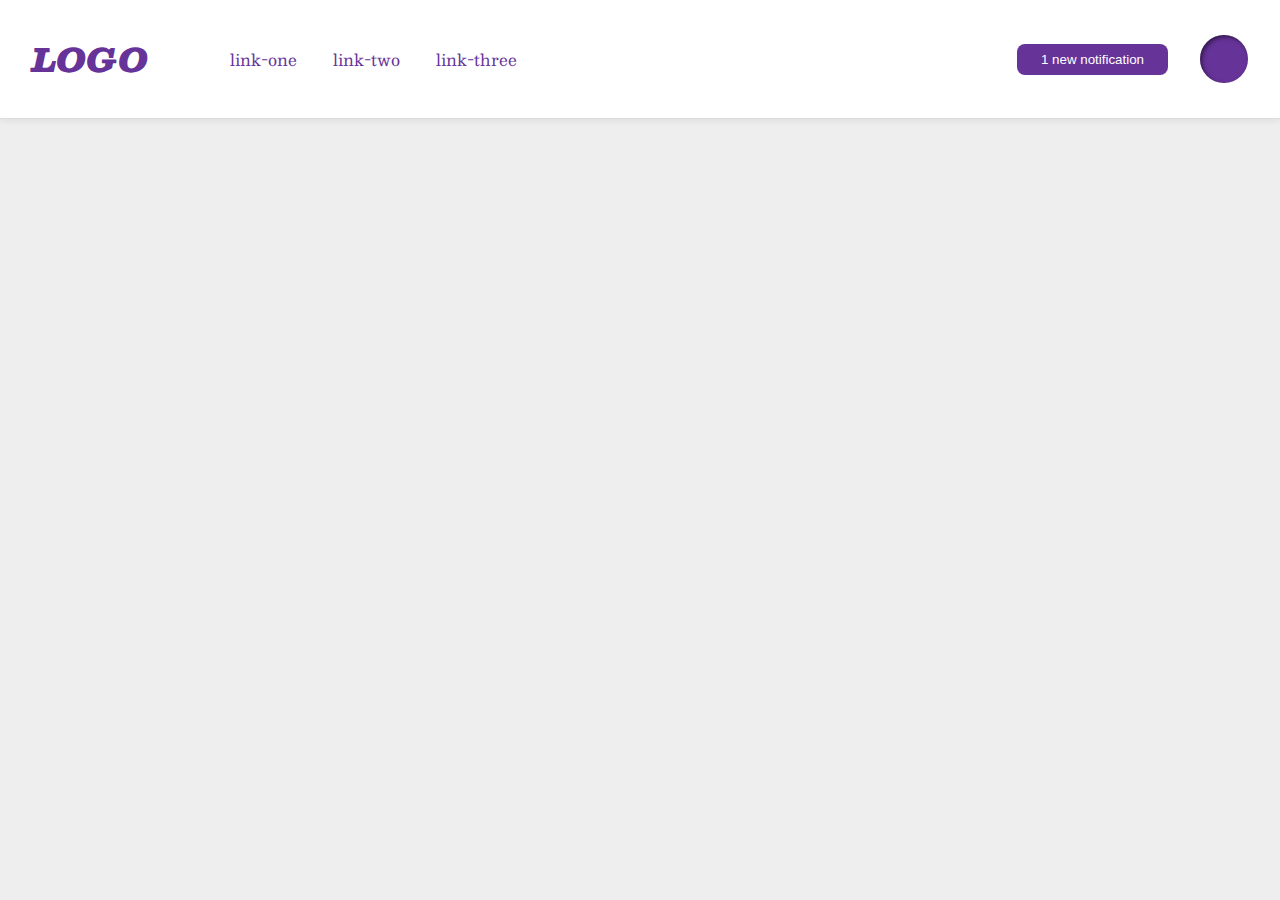
<file: flex/03-flex-header-2/index.html>
<!DOCTYPE html>
<html lang="en">
  <head>
    <meta charset="UTF-8">
    <meta http-equiv="X-UA-Compatible" content="IE=edge">
    <meta name="viewport" content="width=device-width, initial-scale=1.0">
    <title>Flex Header 2</title>
    <link rel="stylesheet" href="style.css">
  </head>
  <body>
    <div class="header">
      <div class="left">
        <div class="logo">
        LOGO
        </div>
      <ul class="links">
        <li><a href="google.com">link-one</a></li>
        <li><a href="google.com">link-two</a></li>
        <li><a href="google.com">link-three</a></li>
      </ul>
      </div>
      <div class="right">
      <button class="notifications">
        1 new notification
      </button>
      <div class="profile-image"></div>
    </div>
    </div>
  </body>
</html>
</file>
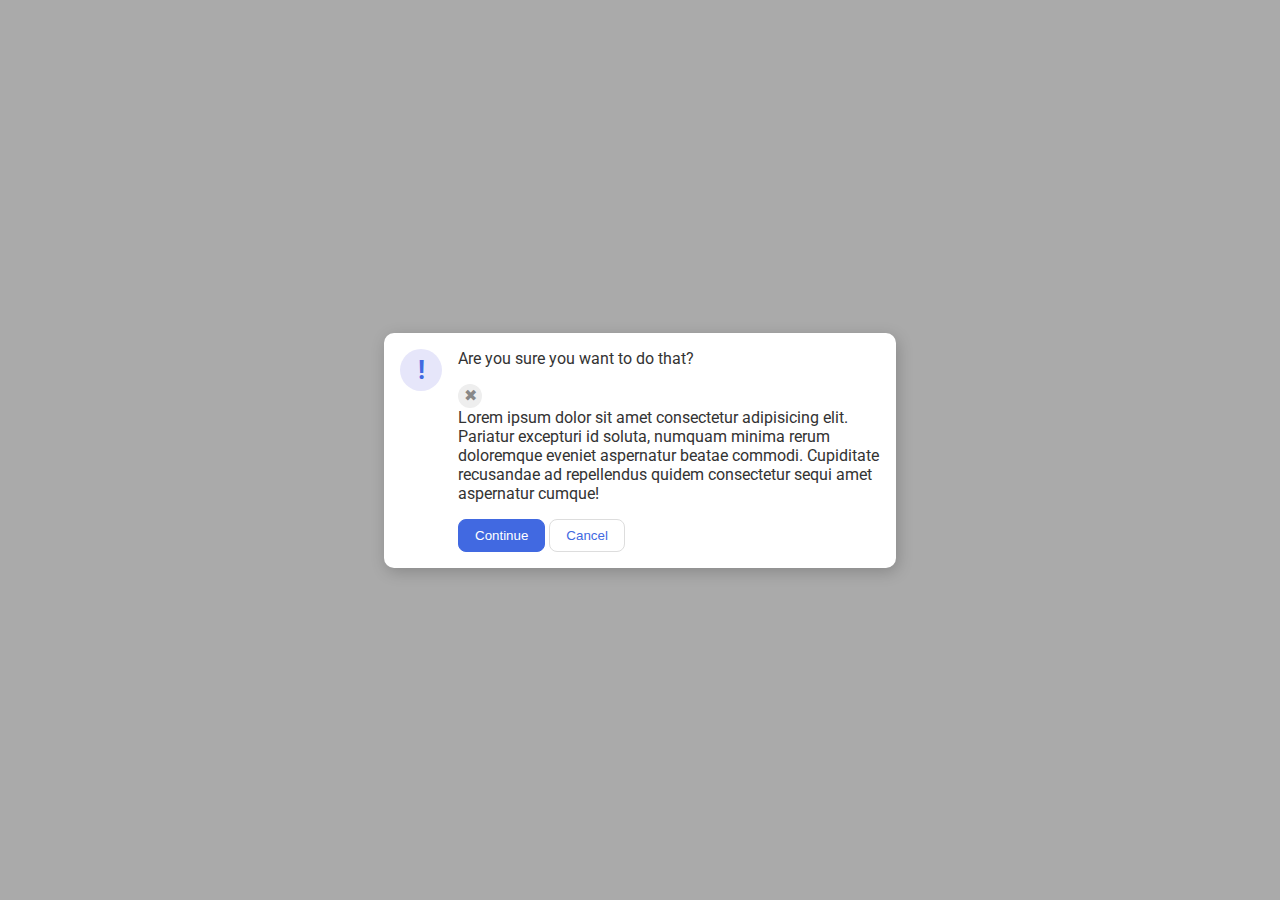
<file: flex/05-flex-modal/index.html>
<!DOCTYPE html>
<html lang="en">
  <head>
    <meta charset="UTF-8">
    <meta http-equiv="X-UA-Compatible" content="IE=edge">
    <meta name="viewport" content="width=device-width, initial-scale=1.0">
    <link rel="stylesheet" href="style.css">
    <title>Modal</title>
  </head>
  <body>
    <div class="modal">
      <div class="icon">!</div>
      <div class="group">
      <div class="header">Are you sure you want to do that?</div>
      <div class="close-button">✖</div>
      <div class="text">Lorem ipsum dolor sit amet consectetur adipisicing elit. Pariatur excepturi id soluta, numquam minima rerum doloremque eveniet aspernatur beatae commodi. Cupiditate recusandae ad repellendus quidem consectetur sequi amet aspernatur cumque!</div>
      <button class="continue">Continue</button>
      <button class="cancel">Cancel</button>
    </div>
  </div>
  </body>
</html
</file>
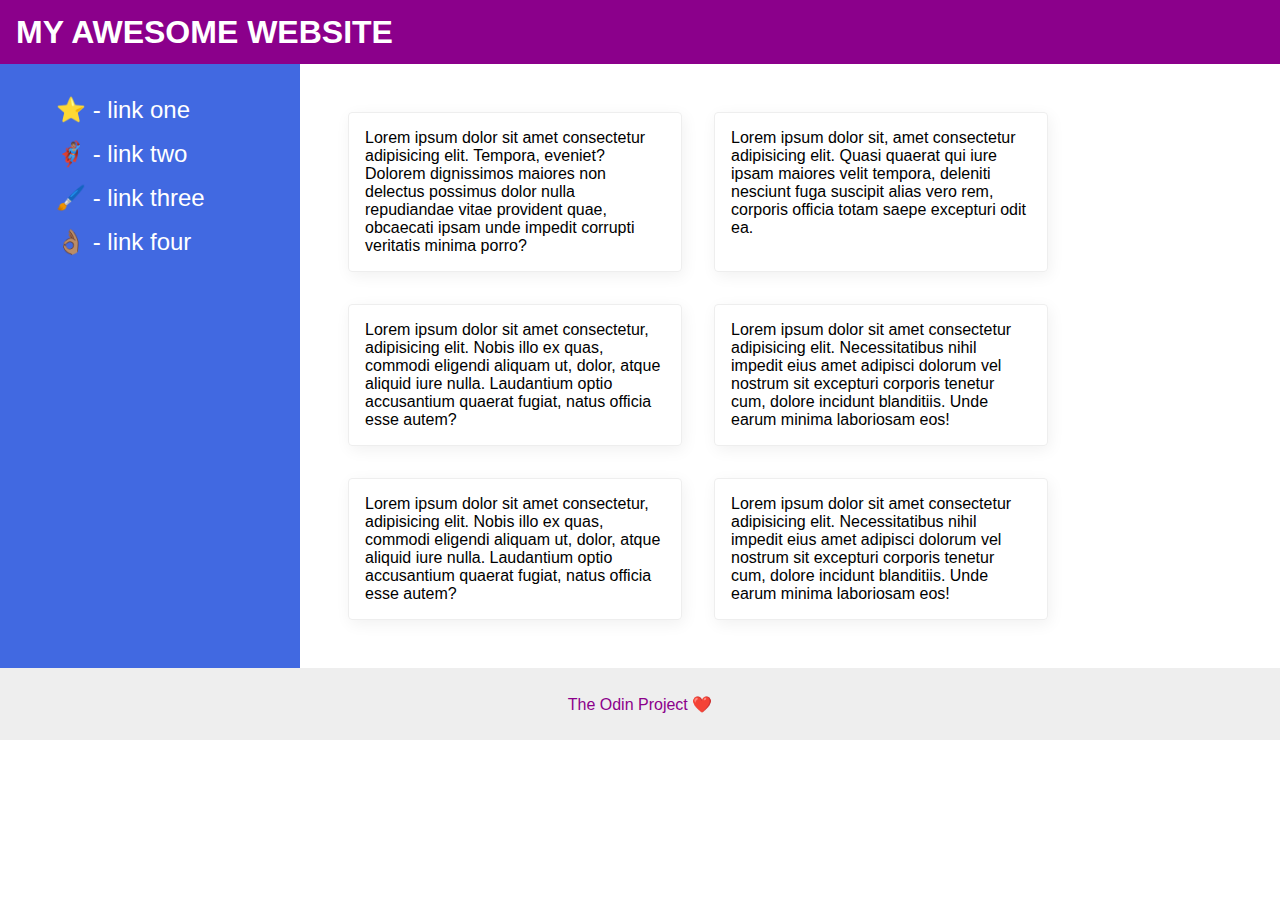
<file: flex/07-flex-layout-2/index.html>
<!DOCTYPE html>
<html lang="en">
  <head>
    <meta charset="UTF-8">
    <meta http-equiv="X-UA-Compatible" content="IE=edge">
    <meta name="viewport" content="width=device-width, initial-scale=1.0">
    <title>The Holy Grail</title>
    <link rel="stylesheet" href="style.css">
  </head>
  <body>
    <div class="header">
      MY AWESOME WEBSITE
    </div>
    
    <div class="all"><div class="sidebar">
      <ul>
        <li><a href="#">⭐ - link one</a></li>
        <li><a href="#">🦸🏽‍♂️ - link two</a></li>
        <li><a href="#">🖌️ - link three</a></li>
        <li><a href="#">👌🏽 - link four</a></li>
      </ul>
    </div>

    <div class="tables">
    <div class="card">Lorem ipsum dolor sit amet consectetur adipisicing elit. Tempora, eveniet? Dolorem dignissimos maiores non delectus possimus dolor nulla repudiandae vitae provident quae, obcaecati ipsam unde impedit corrupti veritatis minima porro?</div>
    <div class="card">Lorem ipsum dolor sit, amet consectetur adipisicing elit. Quasi quaerat qui iure ipsam maiores velit tempora, deleniti nesciunt fuga suscipit alias vero rem, corporis officia totam saepe excepturi odit ea.</div>
    <div class="card">Lorem ipsum dolor sit amet consectetur, adipisicing elit. Nobis illo ex quas, commodi eligendi aliquam ut, dolor, atque aliquid iure nulla. Laudantium optio accusantium quaerat fugiat, natus officia esse autem?</div>
    <div class="card">Lorem ipsum dolor sit amet consectetur adipisicing elit. Necessitatibus nihil impedit eius amet adipisci dolorum vel nostrum sit excepturi corporis tenetur cum, dolore incidunt blanditiis. Unde earum minima laboriosam eos!</div>
    <div class="card">Lorem ipsum dolor sit amet consectetur, adipisicing elit. Nobis illo ex quas, commodi eligendi aliquam ut, dolor, atque aliquid iure nulla. Laudantium optio accusantium quaerat fugiat, natus officia esse autem?</div>
    <div class="card">Lorem ipsum dolor sit amet consectetur adipisicing elit. Necessitatibus nihil impedit eius amet adipisci dolorum vel nostrum sit excepturi corporis tenetur cum, dolore incidunt blanditiis. Unde earum minima laboriosam eos!</div>
    </div>
  </div>
    <div class="footer">
      The Odin Project ❤️
    </div>
  </body>
</html>
</file>
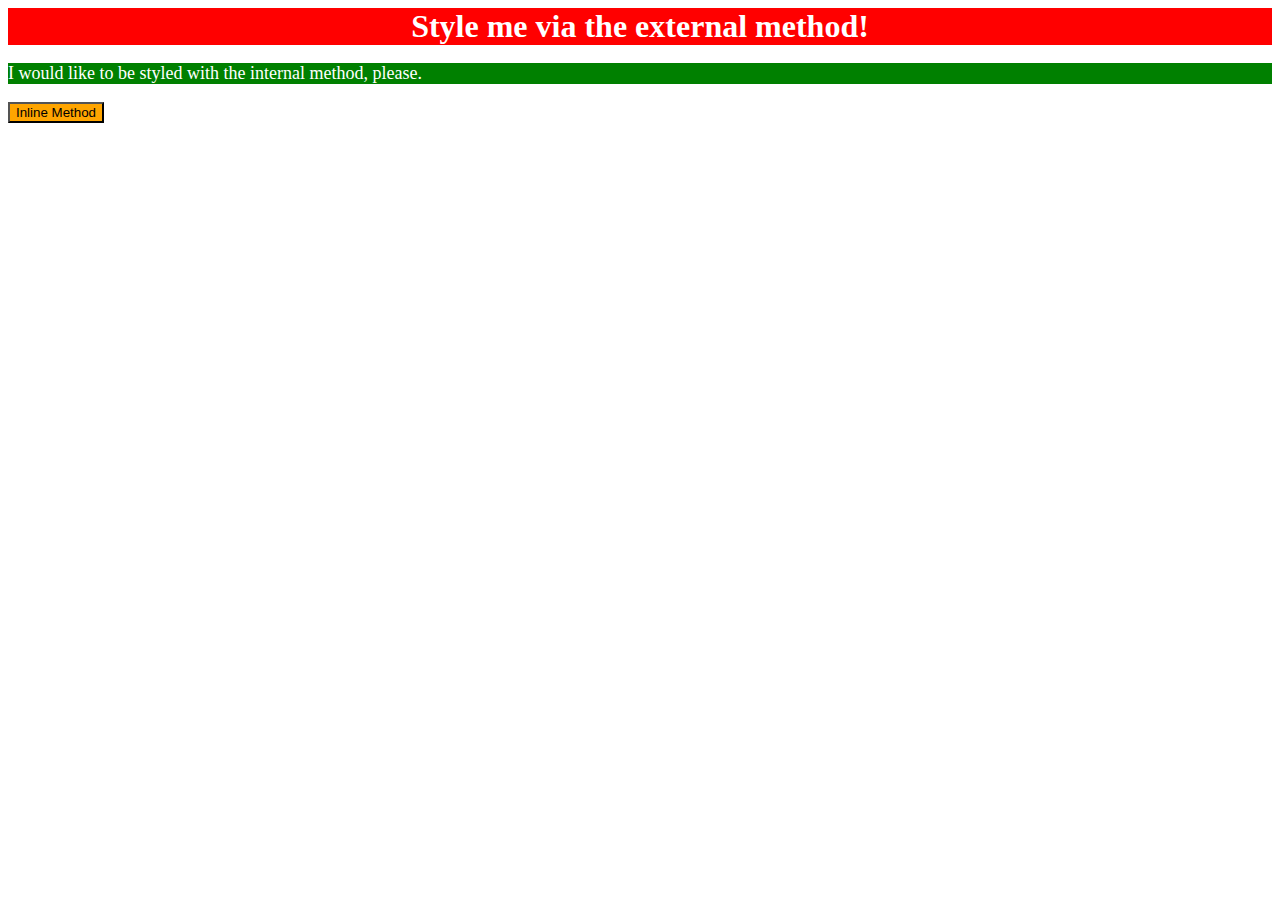
<file: foundations/01-css-methods/index.html>
<!DOCTYPE html>
<html lang="en">
  <head>
    <meta charset="UTF-8">
    <meta http-equiv="X-UA-Compatible" content="IE=edge">
    <meta name="viewport" content="width=device-width, initial-scale=1.0">
    <title>Methods for Adding CSS</title>
    <link rel="stylesheet" href="./css-methods-style.css">
    <style>
    p {
      background-color: green;
      color:white;
      font-size:18px;
    }
    </style>
  </head>
  <body>
    <div>Style me via the external method!</div>
    <p>I would like to be styled with the internal method, please.</p>
    <button style="background-color: orange;">Inline Method</button>
  </body>
</html>
</file>
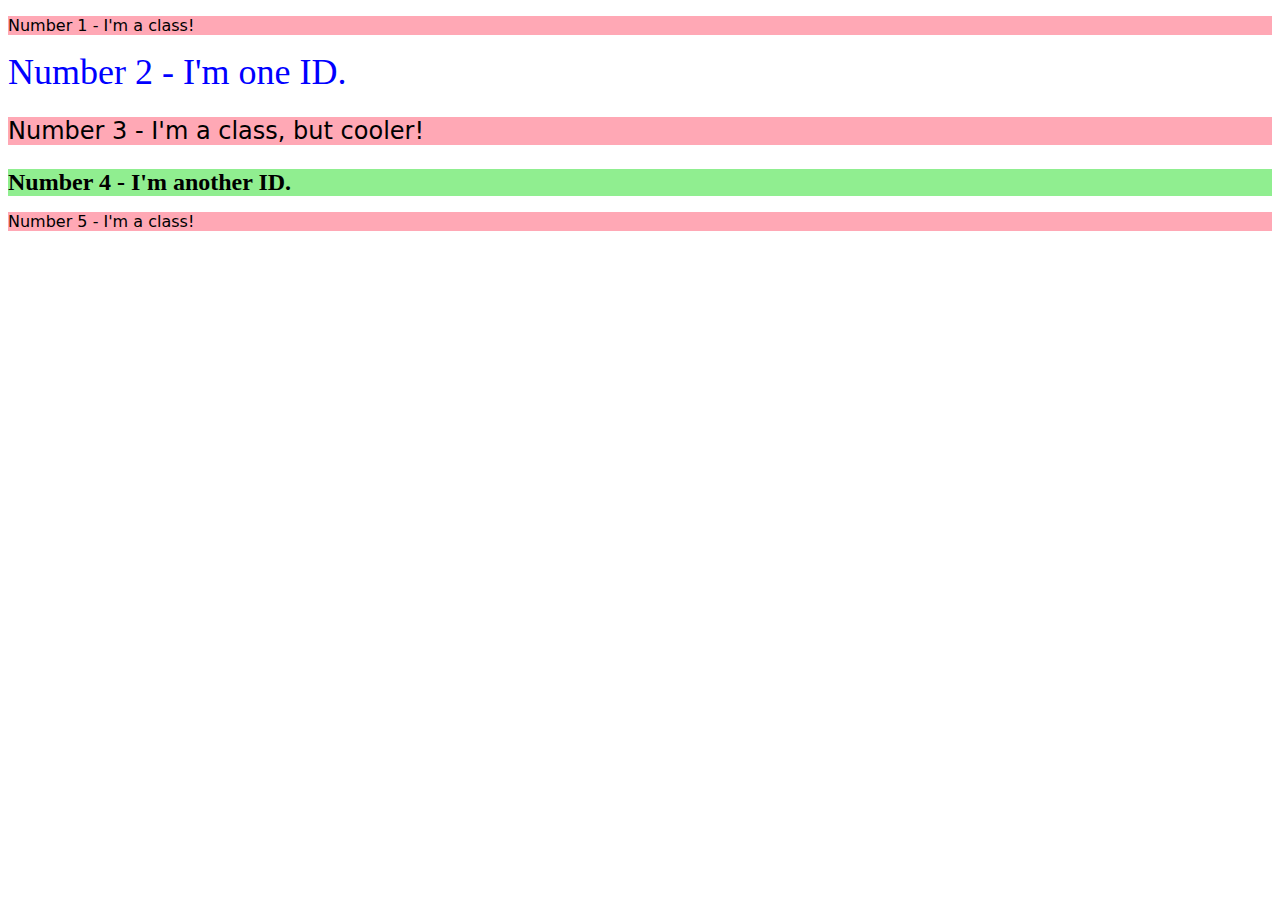
<file: foundations/02-class-id-selectors/index.html>
<!DOCTYPE html>
<html lang="en">
  <head>
    <meta charset="UTF-8">
    <meta http-equiv="X-UA-Compatible" content="IE=edge">
    <meta name="viewport" content="width=device-width, initial-scale=1.0">
    <title>Class and ID Selectors</title>
    <link rel="stylesheet" href="style.css">
  </head>
  <body>
    <p class="pink">Number 1 - I'm a class!</p>
    <div id="one-id">Number 2 - I'm one ID.</div>
    <p style="font-size:24px;" class="pink">Number 3 - I'm a class, but cooler!</p>
    <div id="another-id">Number 4 - I'm another ID.</div>
    <p class="pink">Number 5 - I'm a class!</p>
  </body>
</html>
</file>
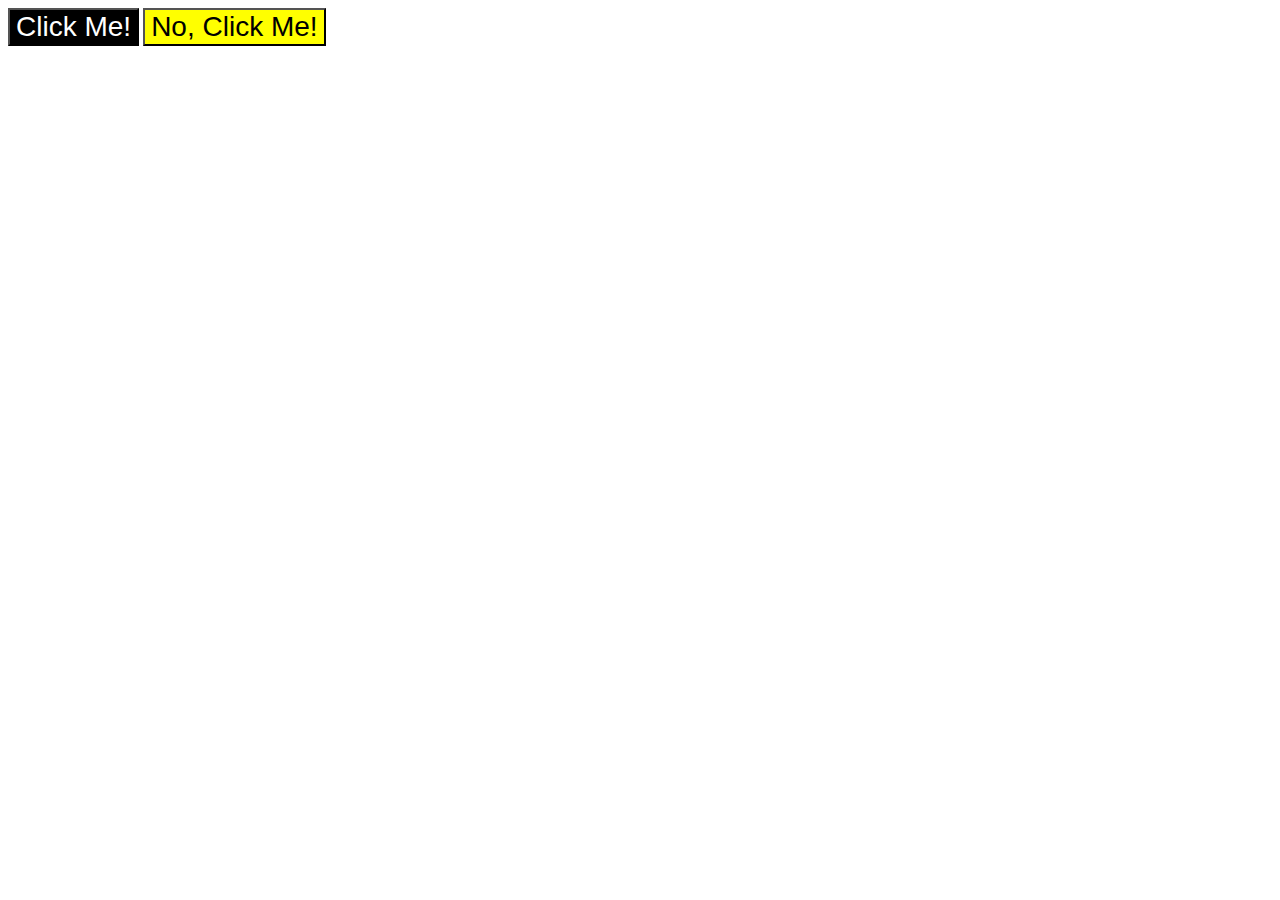
<file: foundations/03-grouping-selectors/index.html>
<!DOCTYPE html>
<html lang="en">
  <head>
    <meta charset="UTF-8">
    <meta http-equiv="X-UA-Compatible" content="IE=edge">
    <meta name="viewport" content="width=device-width, initial-scale=1.0">
    <title>Grouping Selectors</title>
    <link rel="stylesheet" href="style.css">
  </head>
  <body>
    <button class="first">Click Me!</button>
    <button class="second">No, Click Me!</button>
  </body>
</html>
</file>
<file: flex/03-flex-header-2/style.css>
/* this is some magical font-importing.  
you'll learn about it later. */
@import url('https://fonts.googleapis.com/css2?family=Besley:ital,wght@0,400;1,900&display=swap');

body {
  margin: 0;
  background: #eee;
  font-family: Besley, serif;
}

.header {
  background: white;
  border-bottom: 1px solid #ddd;
  box-shadow: 0 0 8px rgba(0,0,0,.1);
  display: flex;
  justify-content: space-between;
  padding: 16px;
}

.profile-image {
  background: rebeccapurple;
  box-shadow: inset 2px 2px 4px rgba(0,0,0,.5);
  border-radius: 50%;
  margin: 16px;
  width: 48px;
  height: 48px;
}

.logo {
  color: rebeccapurple;
  font-size: 32px;
  font-weight: 900;
  font-style: italic;
  margin: 16px;
}

button {
  border: none;
  border-radius: 8px;
  background: rebeccapurple;
  color: white;
  padding: 8px 24px;
}

a {
  /* this removes the line under our links */
  text-decoration: none;
  color: rebeccapurple;
  margin: 8px;
  padding: 2px;

}

ul {
  list-style-type: none;
 display: flex;
 gap: 16px;
 }
.right,
.left {
  display: flex;
  align-items: center;
  gap: 16px;
  }
</file>
<file: flex/05-flex-modal/style.css>
@import url('https://fonts.googleapis.com/css2?family=Roboto:wght@400;700&display=swap');

html, body {
  height: 100%;
}

body {
  font-family: Roboto, sans-serif;
  margin: 0;
  background: #aaa;
  color: #333;
  /* I'll give you this one for free lol */
  display: flex;
  align-items: center;
  justify-content: center;
}

.modal {
  background: white;
  width: 480px;
  border-radius: 10px;
  box-shadow: 2px 4px 16px rgba(0,0,0,.2);
  display: flex;
  padding: 16px;
  gap: 16px;
}

.icon {
  color: royalblue;
  font-size: 26px;
  font-weight: 700;
  background: lavender;
  width: 42px;
  height: 42px;
  border-radius: 50%;
  display: flex;
  align-items: center;
  justify-content: center;
  flex-shrink: 0;
}
.text {
  margin-bottom:16px;
}

.header {
  display: flex;
  align-items: center;
  justify-content: space-between;
  margin-bottom: 16px;
}
.close-button {
  background: #eee;
  border-radius: 50%;
  color: #888;
  font-weight: 400;
  font-size: 16px;
  height: 24px;
  width: 24px;
  display: flex;
  align-items: center;
  justify-content: center;
}

button {
  padding: 8px 16px;
  border-radius: 8px;
}

button.continue {
  background: royalblue;
  border: 1px solid royalblue;
  color: white;
}

button.cancel {
  background: white;
  border: 1px solid #ddd;
  color: royalblue;
}
</file>
<file: flex/07-flex-layout-2/style.css>
body {
  font-family: -apple-system, BlinkMacSystemFont, 'Segoe UI', Roboto, Oxygen, Ubuntu, Cantarell, 'Open Sans', 'Helvetica Neue', sans-serif;
  margin: 0;
  min-height: 100vh;
  display: flex;
  flex-direction: column;
  flex: 1;
}

.header {
  height: 32px;
  font-size: 32px;
  font-weight: 900;
  background: darkmagenta;
  color: white;
  display:flex;
  align-items: center;
  margin: 0px;
  padding: 16px;
}

.footer {
  height: 72px;
  background: #eee;
  color: darkmagenta;
  display: flex;
  align-items: center;
  justify-content: center;

}

.sidebar {
  width: 300px;
  background: royalblue;
  box-sizing: border-box;
  display: flex;
  flex-shrink: 0;
  padding: 16px;
}

.card {
  border: 1px solid #eee;
  box-shadow: 2px 4px 16px rgba(0,0,0,.06);
  border-radius: 4px;
  padding: 16px;
  margin:16px;
  width: 300px;
  

}
a {
  font-size: 24px;
  text-decoration: none;
  color:white;
  list-style-type: none;
}
.tables {
  padding: 32px;
  display: flex;
  flex-wrap: wrap;
}
li {
  margin-bottom: 16px;
  list-style-type: none;
}
.all {
  display: flex;
}
</file>
<file: foundations/01-css-methods/css-methods-style.css>
div {
    color:white;
    background-color:red;
    font-size:32px;
    font-weight: bold;
    text-align:center;
}
</file>
<file: foundations/02-class-id-selectors/style.css>
#one-id {
color:rgb(0,0,255);
font-size:36px;
}
#another-id {
    background-color:rgb(144, 238, 144);
    font-size:24px;
    font-weight: bold;
}
.pink {
    background-color:#ffa8b5;
    font-family: Verdana, 'DejaVu Sans', sans-serif;
}
</file>
<file: foundations/03-grouping-selectors/style.css>
.first,
.second {
    font-size:28px;
    font-family:Helvetica, 'Times New Roman', sans-serif;

}
.first {
   background-color:#000000;
   color:white; 
}
.second {
    background-color: #ffff00;
}
</file>
